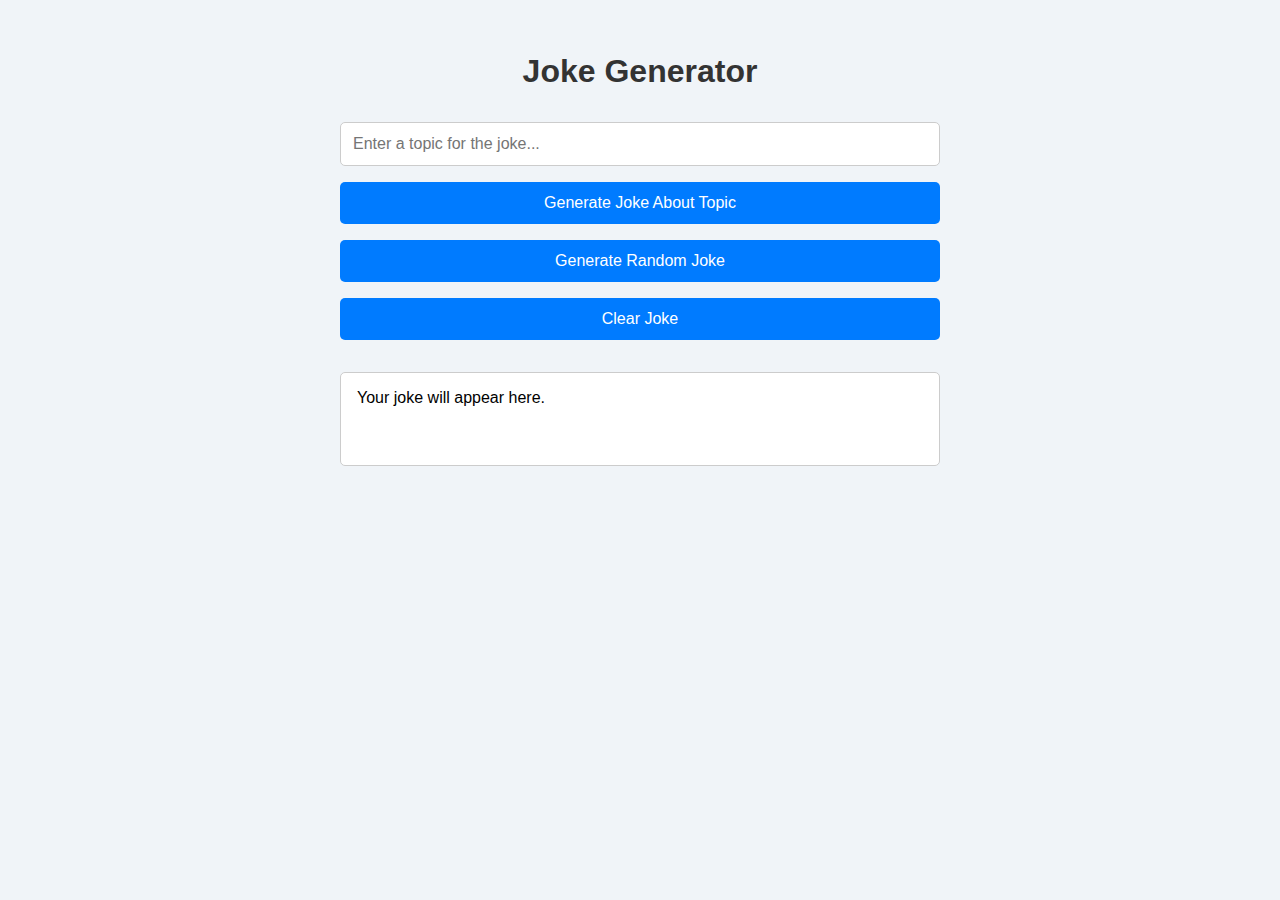
<file: webapp.html>
<!DOCTYPE html>
<html lang="en">
<head>
  <meta charset="UTF-8">
  <title>Joke Generator</title>
  <style>
    body {
      font-family: Arial, sans-serif;
      background: #f0f4f8;
      padding: 2em;
      max-width: 600px;
      margin: auto;
    }

    h1 {
      text-align: center;
      color: #333;
    }

    .container {
      display: flex;
      flex-direction: column;
      gap: 1em;
      margin-top: 2em;
    }

    input, button {
      padding: 0.75em;
      font-size: 1em;
      border: 1px solid #ccc;
      border-radius: 5px;
    }

    button {
      cursor: pointer;
      background-color: #007bff;
      color: white;
      border: none;
      transition: background-color 0.3s;
    }

    button:hover {
      background-color: #0056b3;
    }

    #jokeBox {
      margin-top: 1em;
      padding: 1em;
      background: white;
      border: 1px solid #ccc;
      border-radius: 5px;
      min-height: 60px;
    }
  </style>
</head>
<body>

  <h1>Joke Generator</h1>
  <div class="container">
    <input type="text" id="topicInput" placeholder="Enter a topic for the joke...">
    <button onclick="generateJoke()">Generate Joke About Topic</button>
    <button onclick="generateRandomJoke()">Generate Random Joke</button>
    <button onclick="clearJoke()">Clear Joke</button>
    <div id="jokeBox">Your joke will appear here.</div>
  </div>

  <script>
    const randomJokes = [
      "Why don't scientists trust atoms? Because they make up everything!",
      "Why did the chicken join a band? Because it had the drumsticks!",
      "I would tell you a construction joke... but I’m still working on it.",
      "Why don’t skeletons fight each other? They don’t have the guts.",
      "What do you call cheese that isn't yours? Nacho cheese.",
      "I'm on a seafood diet. I see food and I eat it.",
      "Parallel lines have so much in common. It’s a shame they’ll never meet.",
      "Why was the math book sad? It had too many problems.",
      "I used to play piano by ear, but now I use my hands.",
      "Why did the coffee file a police report? It got mugged."
    ];

    const topicJokeTemplates = [
      "Why did the {topic} cross the road? Because it saw the punchline coming!",
      "I tried to start a conversation about {topic}, but it just wasn't a hot topic.",
      "Have you heard about the {topic} stand-up comedian? Their jokes are un-peel-ievable!",
      "If I had a dollar for every time someone mentioned {topic}, I'd be rich... and still confused.",
      "They said {topic} couldn’t be funny. Challenge accepted.",
      "What's the difference between a {topic} and a bad joke? Nothing. You're experiencing both right now!",
      "I once saw a {topic} walk into a bar... still waiting for the punchline.",
      "Breaking news: {topic} found guilty of stealing all the laughs!",
      "The secret to happiness? It's hidden inside a really good {topic} joke.",
      "{topic} jokes are like dad jokes — you groan, but deep down you love them."
    ];

    function generateRandomJoke() {
      const randomIndex = Math.floor(Math.random() * randomJokes.length);
      document.getElementById('jokeBox').textContent = randomJokes[randomIndex];
    }

    function generateJoke() {
      const topic = document.getElementById('topicInput').value.trim();
      if (!topic) {
        document.getElementById('jokeBox').textContent = "Please enter a topic!";
        return;
      }

      const templateIndex = Math.floor(Math.random() * topicJokeTemplates.length);
      const jokeTemplate = topicJokeTemplates[templateIndex];
      const joke = jokeTemplate.replace(/{topic}/gi, topic);
      document.getElementById('jokeBox').textContent = joke;
    }

    function clearJoke() {
      document.getElementById('jokeBox').textContent = "";
      document.getElementById('topicInput').value = "";
    }
  </script>

</body>
</html>
</file>
